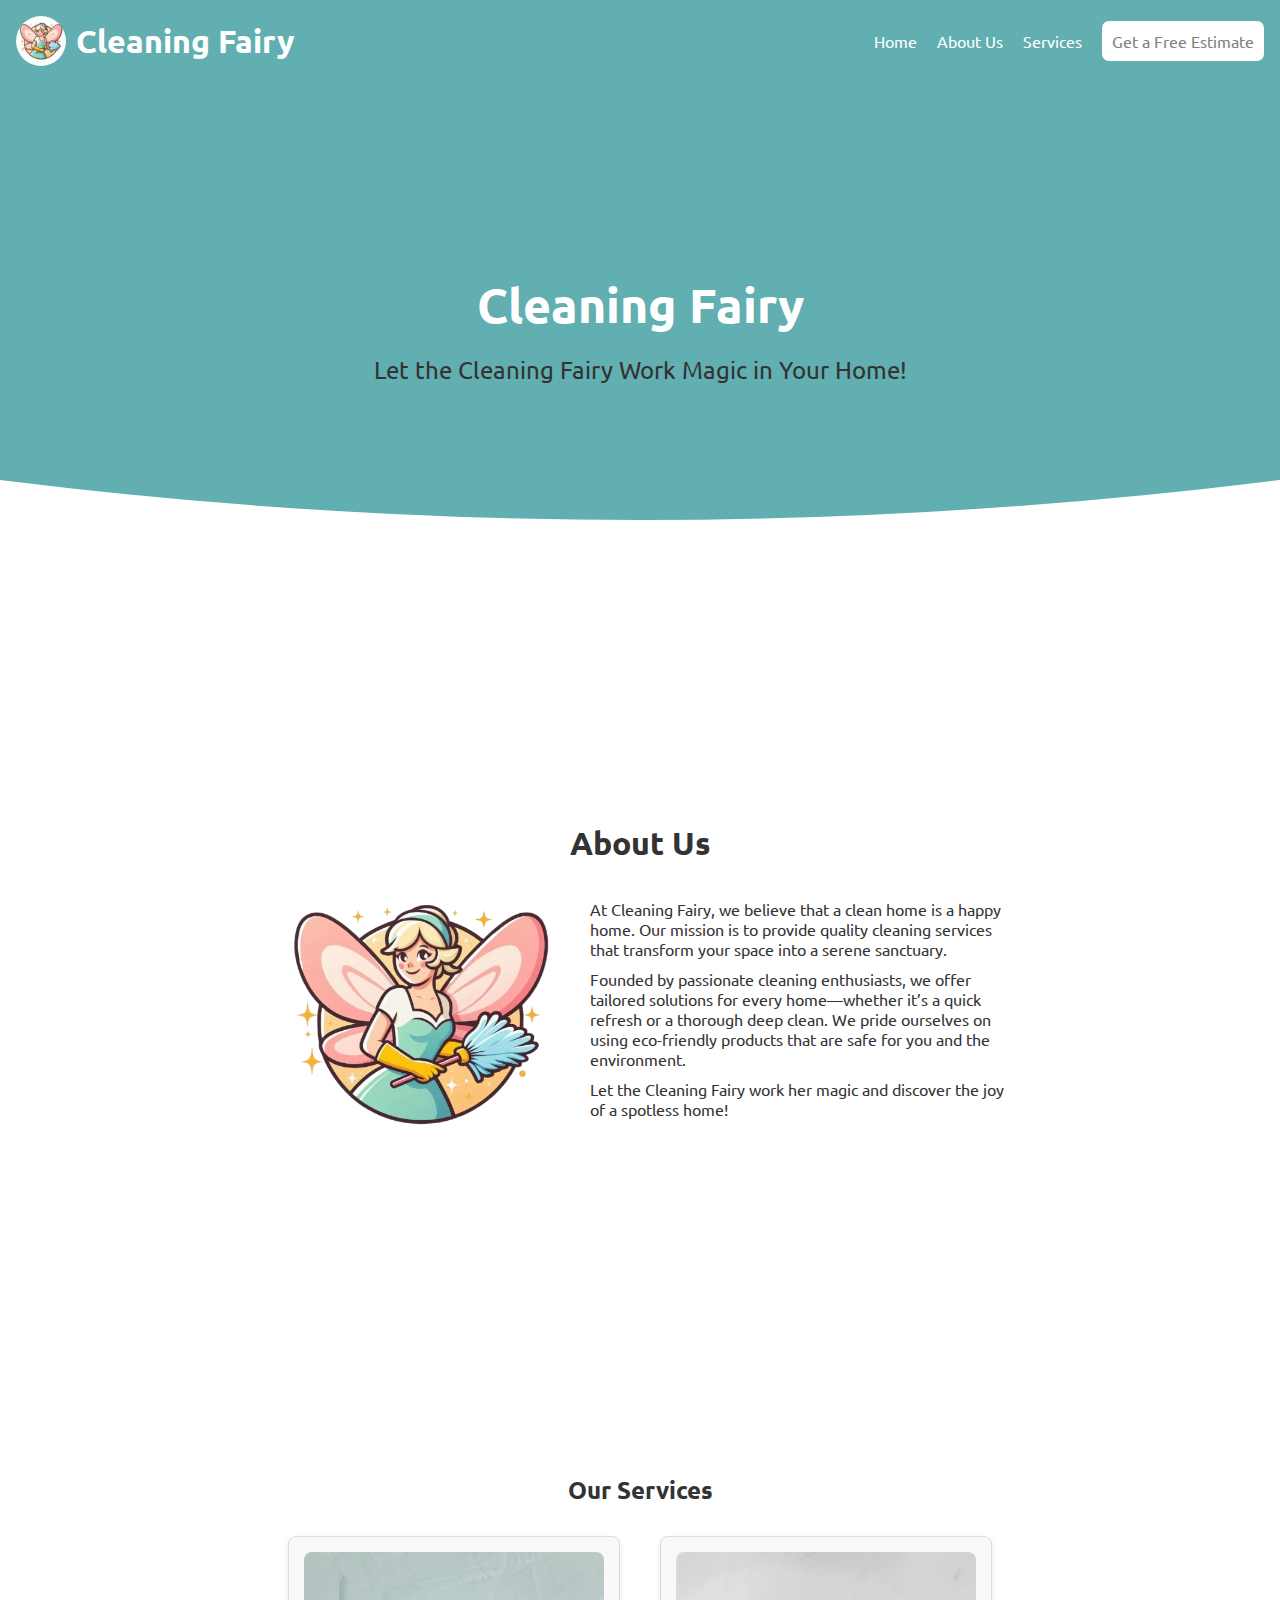
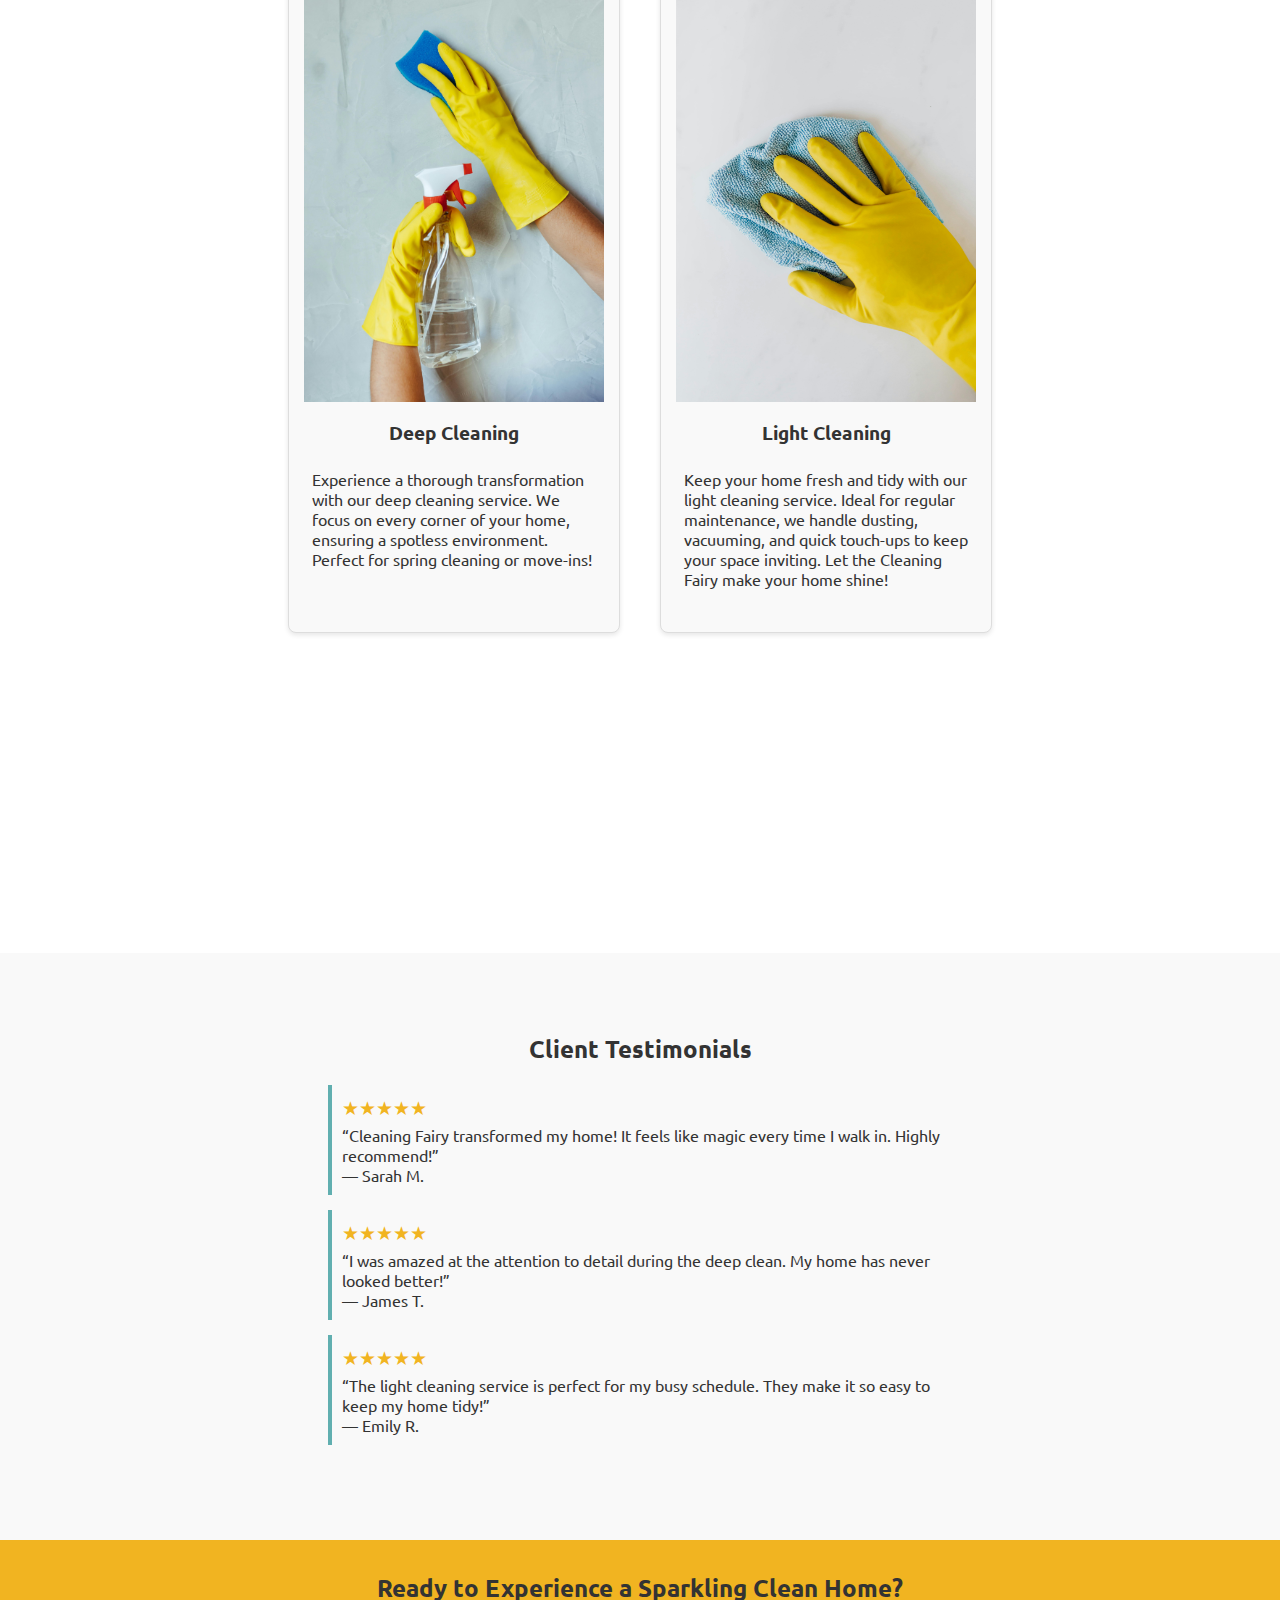
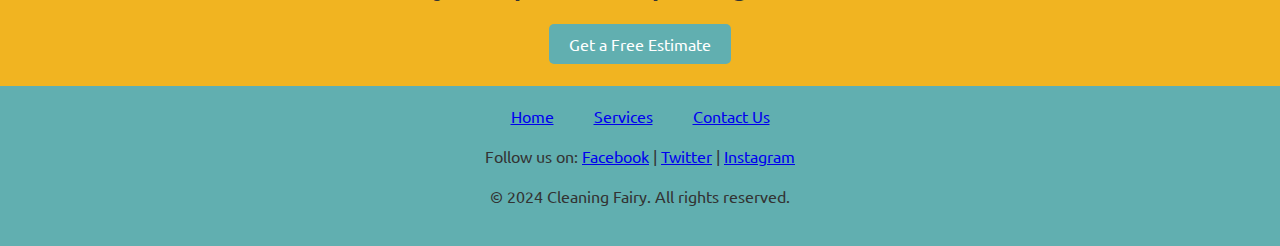
<file: index.html>
<!DOCTYPE html>
<html lang="en">
<head>
    <meta charset="UTF-8">
    <meta name="viewport" content="width=device-width, initial-scale=1.0">
    <title>Cleaning Fairy</title>
    <link rel="stylesheet" href="styles.css">
</head>
<body>
    <div class="svg-container">
        <svg viewBox="0 0 800 400" class="svg">
            <path id="curve" fill="#61afb0" d="M 800 300 Q 400 350 0 300 L 0 0 L 800 0 L 800 300 Z"></path>
        </svg>
    </div>

     <!-- Nav bar -->
    <nav id="nav">
        <h1>
            <img src="images/Cleaning_fairy.png" alt="Cleaning Fairy Logo">
            Cleaning Fairy
        </h1>
        <ul>
            <li><a href="#">Home</a></li>
            <li><a href="#about-us">About Us</a></li>
            <li><a href="#services">Services</a></li>
            <li><a href="estimatecal.html" class="nav-button">Get a Free Estimate</a></li>
        </ul>
    </nav>

    <!-- Hero Section -->
    <header>
        <h1 class="main-title">Cleaning Fairy</h1>
        <h3 class="subtitle">Let the Cleaning Fairy Work Magic in Your Home!</h3>
    </header>

    <!-- About Us Section -->
    <section id="about-us">
        <h1>About Us</h1>
        <div class="about-content">
            <img src="images/Cleaning_fairy-removebg.png" alt="Cleaning Fairy with Background Removed">
            <div class="about-text">
                <p>At Cleaning Fairy, we believe that a clean home is a happy home. Our mission is to provide quality cleaning services that transform your space into a serene sanctuary.</p>
                <p>Founded by passionate cleaning enthusiasts, we offer tailored solutions for every home—whether it’s a quick refresh or a thorough deep clean. We pride ourselves on using eco-friendly products that are safe for you and the environment.</p>
                <p>Let the Cleaning Fairy work her magic and discover the joy of a spotless home!</p>
            </div>
        </div>
    </section>

    <!-- Services Section -->
    <section id="services">
        <h2>Our Services</h2>
        <div class="services-container">
            <div class="service-card">
                <img src="images/deep-clean.jpg" alt="Deep Cleaning" class="service-image">
                <h3>Deep Cleaning</h3>
                <p>Experience a thorough transformation with our deep cleaning service. We focus on every corner of your home, ensuring a spotless environment. Perfect for spring cleaning or move-ins!</p>
            </div>
            <div class="service-card">
                <img src="images/light-cleaning.jpg" alt="Light Cleaning" class="service-image">
                <h3>Light Cleaning</h3>
                <p>Keep your home fresh and tidy with our light cleaning service. Ideal for regular maintenance, we handle dusting, vacuuming, and quick touch-ups to keep your space inviting. Let the Cleaning Fairy make your home shine!</p>
            </div>
        </div>
    </section>

    <!-- Testimonials Section -->
    <section id="testimonials">
        <div>
            <h2>Client Testimonials</h2>
            <ul>
                <li>
                    <span class="stars">★★★★★</span>
                    “Cleaning Fairy transformed my home! It feels like magic every time I walk in. Highly recommend!”<br> — Sarah M.
                </li>
                <li>
                    <span class="stars">★★★★★</span>
                    “I was amazed at the attention to detail during the deep clean. My home has never looked better!”<br> — James T.
                </li>
                <li>
                    <span class="stars">★★★★★</span>
                    “The light cleaning service is perfect for my busy schedule. They make it so easy to keep my home tidy!”<br> — Emily R.
                </li>
            </ul>
        </div>
    </section>

    <!-- Call to Action Section -->
    <section id="cta">
        <h2>Ready to Experience a Sparkling Clean Home?</h2>
        <a href="estimatecal.html" class="cta-button">Get a Free Estimate</a>
    </section>

    <footer>
        <ul>
            <li><a href="#home">Home</a></li>
            <li><a href="#services">Services</a></li>
            <li><a href="#contact">Contact Us</a></li>
        </ul>
        <p>Follow us on:
            <a href="#">Facebook</a> |
            <a href="#">Twitter</a> |
            <a href="#">Instagram</a>
        </p>
        <p>&copy; 2024 Cleaning Fairy. All rights reserved.</p>
    </footer>

    <script src="script.js"></script>
</body>
</html>
</file>
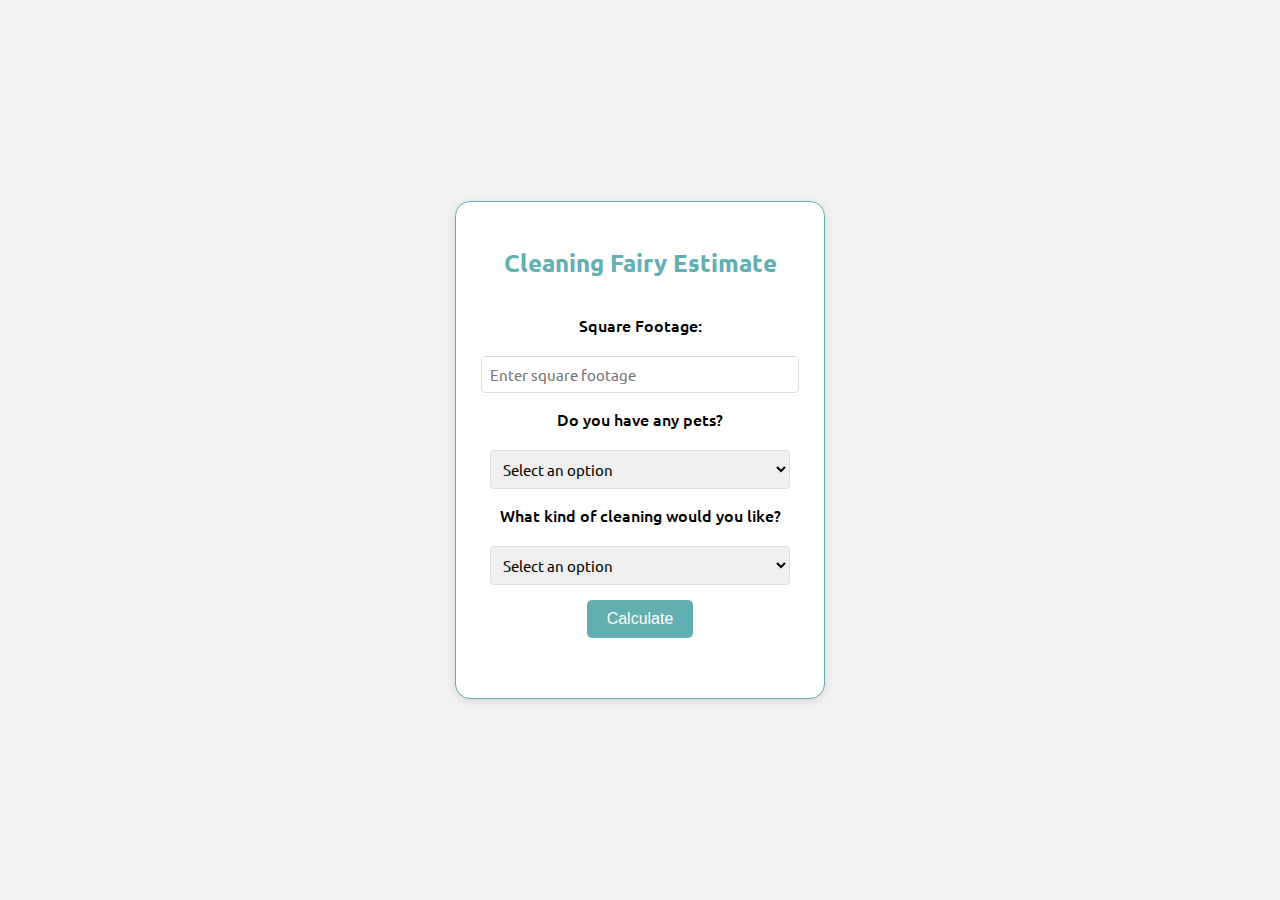
<file: estimatecal.html>
<!DOCTYPE html>
<html lang="en">
<head>
	<meta charset="UTF-8">
	<meta http-equiv="X-UA-Compatible" content="IE=edge">
	<meta name="viewport" content="width=device-width, initial-scale=1.0">
	<title>Cleaning Fairy Estimate</title>
</head>
<body>

	<main>
        <h2>Cleaning Fairy Estimate</h2>

        <label for="square-footage">Square Footage:</label>    
        <input id="square-footage" type="text" placeholder="Enter square footage" min="0">


		<label for="pet-info">Do you have any pets?</label>
		<select id="pet-info">
            <option value="">Select an option</option>
            <option value="30">Yes</option>
            <option value="0">No</option>
        </select>

        <label for="cleaning-type">What kind of cleaning would you like? </label>
        <select id="cleaning-type">
            <option value="">Select an option</option>
            <option value="60">Deep Cleaning</option>
            <option value="40">Light Cleaning</option>
        </select>

        <button id="calculate-button">Calculate</button>
		
		<div id="results"></div>
	</main>
	
    <script>
        function calculateCleaningCost() {
            const squareFootage = parseFloat(document.querySelector('#square-footage').value.replace(/,/g, '')) || 0;
            const petInfoCost = parseInt(document.querySelector('#pet-info').value) || 0; 
            const cleaningTypeCost = parseInt(document.querySelector('#cleaning-type').value) || 0;

            // Calculate total cost
            const totalCost = (squareFootage * 0.10) + petInfoCost + cleaningTypeCost;

            document.querySelector('#results').innerHTML = `Estimated Cost: $${totalCost.toFixed(2)}`;
        }

        document.querySelector('#calculate-button').addEventListener('click', calculateCleaningCost);
    </script>

    <style>
        @import url('https://fonts.googleapis.com/css?family=Ubuntu:300,400,500,700');

        html {
            background-color: #f1f1f1; 
            font-family: 'Ubuntu', sans-serif;
            height: 100%;
        }

        body {
            height: 100%;
            display: flex;
            justify-content: center;
            align-items: center;
            margin: 0;
        }

        main {
            display: flex;
            flex-direction: column;
            justify-content: space-between;
            align-items: center;
            gap: 15px;
            padding: 25px;
            border: 1px solid #61afb0; 
            border-radius: 15px;
            background-color: #ffffff; 
            box-shadow: 0 2px 10px rgba(0, 0, 0, 0.1); 
        }

        h2 {
            color: #61afb0; 
            margin-bottom: 20px;
        }

        label {
            font-weight: 500; 
            margin-bottom: 5px;
        }

        input, select {
            font-family: 'Ubuntu', sans-serif;
            font-size: 15px;
            border: 1px solid #ddd; 
            border-radius: 4px;
            padding: 8px;
            width: 300px;
            transition: border 0.3s; 
        }

        input:focus, select:focus {
            border-color: #61afb0; 
            outline: none; 
        }

        button {
            background-color: #61afb0; 
            color: white; 
            padding: 10px 20px;
            border: none;
            border-radius: 5px;
            cursor: pointer;
            font-size: 16px;
            transition: background-color 0.3s;
        }

        button:hover {
            background-color: #f1b421; 
        }

        #results {
            margin-top: 20px;
            font-size: 18px;
            color: #333; 
        }
    </style>
	
</body>
</html>
</file>
<file: styles.css>
@import url('https://fonts.googleapis.com/css?family=Ubuntu:300,400,500,700');

*, *:after, *:before {
    margin: 0;
    padding: 0;
}

.svg-container {
    position: absolute;
    top: 0;
    right: 0;
    left: 0;
    z-index: -1;
}

body {
    background: #fff;
    color: #333;
    font-family: 'Ubuntu', sans-serif;
    position: relative;
}

h1.main-title {
    font-size: 3em;
    margin-bottom: 20px;
    color: #fff;
}

h3.subtitle {
    font-size: 1.5em;
    font-weight: 400;
    margin-bottom: 40px;
}

header {
    text-align: center;
    padding-top: 15vw;
    padding-bottom: 10vw;
    color: #fff;
}

#nav {
    display: flex;
    align-items: center;
    justify-content: space-between;
    padding: 1em;
    background-color: #61afb0;
    color: #fff;
}

#nav h1 {
    margin: 0;
    display: flex;
    align-items: center;
}

#nav img {
    height: 50px;
    margin-right: 10px;
    border-radius: 50%;
}

#nav ul {
    display: flex;
    list-style: none;
    margin: 0;
}

#nav ul li {
    margin-left: 20px;
}

#nav a {
    text-decoration: none;
    color: #fff;
}

#nav a:hover {
    color: #f1b421;
}

.nav-button {
    padding: 10px;
    background-color: white;
    color: gray !important;
    border-radius: 7px;
}

footer {
    background-color: #61afb0; 
    text-align: center;
    padding: 20px 0;
}

footer ul {
    list-style: none;
    padding: 0;
    display: flex;
    justify-content: center;
    margin-bottom: 20px;
}

footer ul li {
    margin: 0 20px;
}

footer p {
    margin: 20px 0;
}

#about-us {
    display: flex;
    flex-direction: column;
    align-items: center;
    padding: 20px;
    margin:250px;

}

.about-content {
    display: flex;
    align-items: center;
    max-width: 800px;
    width: 100%;
}

.about-content img {
    max-width: 300px;
    margin-right: 20px;
}

.about-text {
    flex: 1;
}

.about-text p {
    margin-bottom: 10px;
}

#services {
    padding: 40px 20px;
    text-align: center;
    margin: 250px;
}

h2 {
    margin-bottom: 30px;
}

.services-container {
    display: flex;
    justify-content: center;
    gap: 40px;
    flex-wrap: wrap;
}

.service-card {
    background: #f9f9f9;
    border: 1px solid #ddd;
    border-radius: 8px;
    padding: 15px;
    width: 300px;
    box-shadow: 0 2px 5px rgba(0, 0, 0, 0.1);
    margin-bottom: 30px;
}

.service-image {
    width: 100%;
    border-radius: 8px 8px 0 0;
}

h3 {
    margin-top: 15px;
    margin-bottom: 15px;
    color: #333;
}

.service-card p {
    text-align: left;
    margin-bottom: 20px;
    padding: 0.5em;
}

#testimonials {
    padding: 80px 20px;
    background-color: #f9f9f9;
    text-align: center;
}

#testimonials h2 {
    margin-bottom: 20px;
    color: #333;
}

#testimonials ul {
    list-style-type: none;
    padding: 0;
}

#testimonials ul li {
    margin: 15px 0;
    padding: 10px;
    border-left: 4px solid #61afb0;
    text-align: left;
    max-width: 600px;
    margin-left: auto;
    margin-right: auto;
}

.stars {
    color: #f1b421;
    font-size: 1.2em;
    display: block;
    margin-bottom: 5px;
}

#cta {
    background-color: #f1b421;
    padding: 2em;
    text-align: center;
}

.cta-button {
    background-color: #61afb0;
    color: #fff;
    padding: 10px 20px;
    border: none;
    border-radius: 5px;
    cursor: pointer;
    text-decoration: none;
}

.cta-button:hover {
    background-color: #f8beaa;
}
</file>
